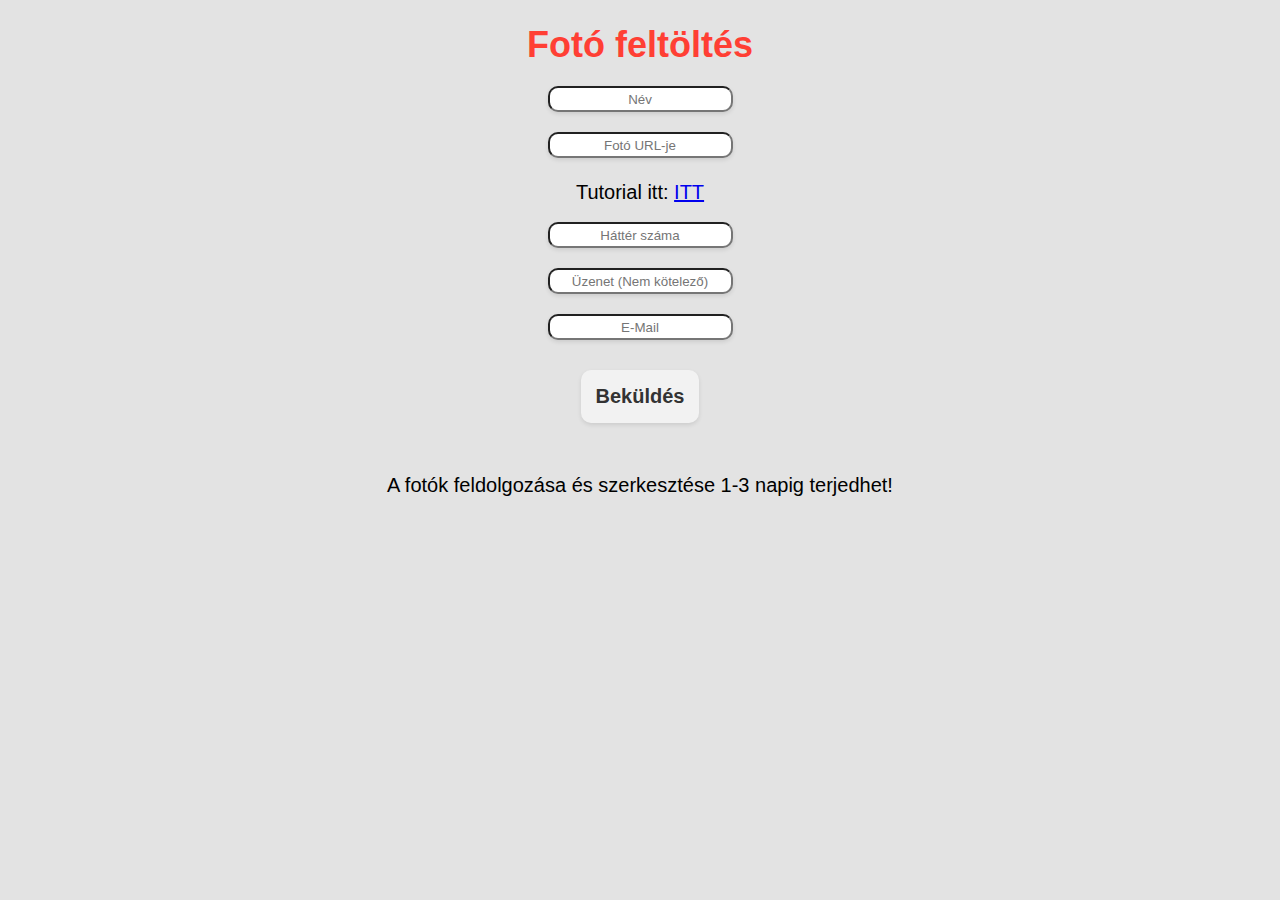
<file: index.html>
<!DOCTYPE html>
<html>
<head>
  <title>Pontrendszer - Fotó feltöltés</title>
  <link rel="stylesheet" type="text/css" href="styles.css">
  <link rel="icon" type="image/x-icon" href="https://pontrendszer.github.io/photostorage/PRHUPFP.ico">
</head>
<body>
    <h1>Fotó feltöltés</h1>
    <form action="https://formsubmit.co/baloghtlevente@gmail.com" method="POST">
        <input type="text" name="Név" required placeholder="Név">
        <br>
        <input type="url" name="Fotó" required placeholder="Fotó URL-je"> <p>Tutorial itt: <a href="DriveFotóFeltöltésPDF.pdf" target="_blank">ITT</a></p>
        <br>
        <input type="text" name="Háttér" required placeholder="Háttér száma">
        <br>
        <input type="text" name="Üzenet" placeholder="Üzenet (Nem kötelező)">
        <br>
        <input type="email" name="email" required placeholder="E-Mail">
        <br>
        <input type="hidden" name="_template" value="box">
        <input type="hidden" name="_subject" value="Új fotó szerkesztés">
        <input type="hidden" name="_next" value="https://pontrendszer.github.io/photoupload/thanks.html">
        <button type="submit" class="sound-button">Beküldés</button>
   </form> 
   <br>
   <p>A fotók feldolgozása és szerkesztése 1-3 napig terjedhet!</p>
</body>
</html>
</file>
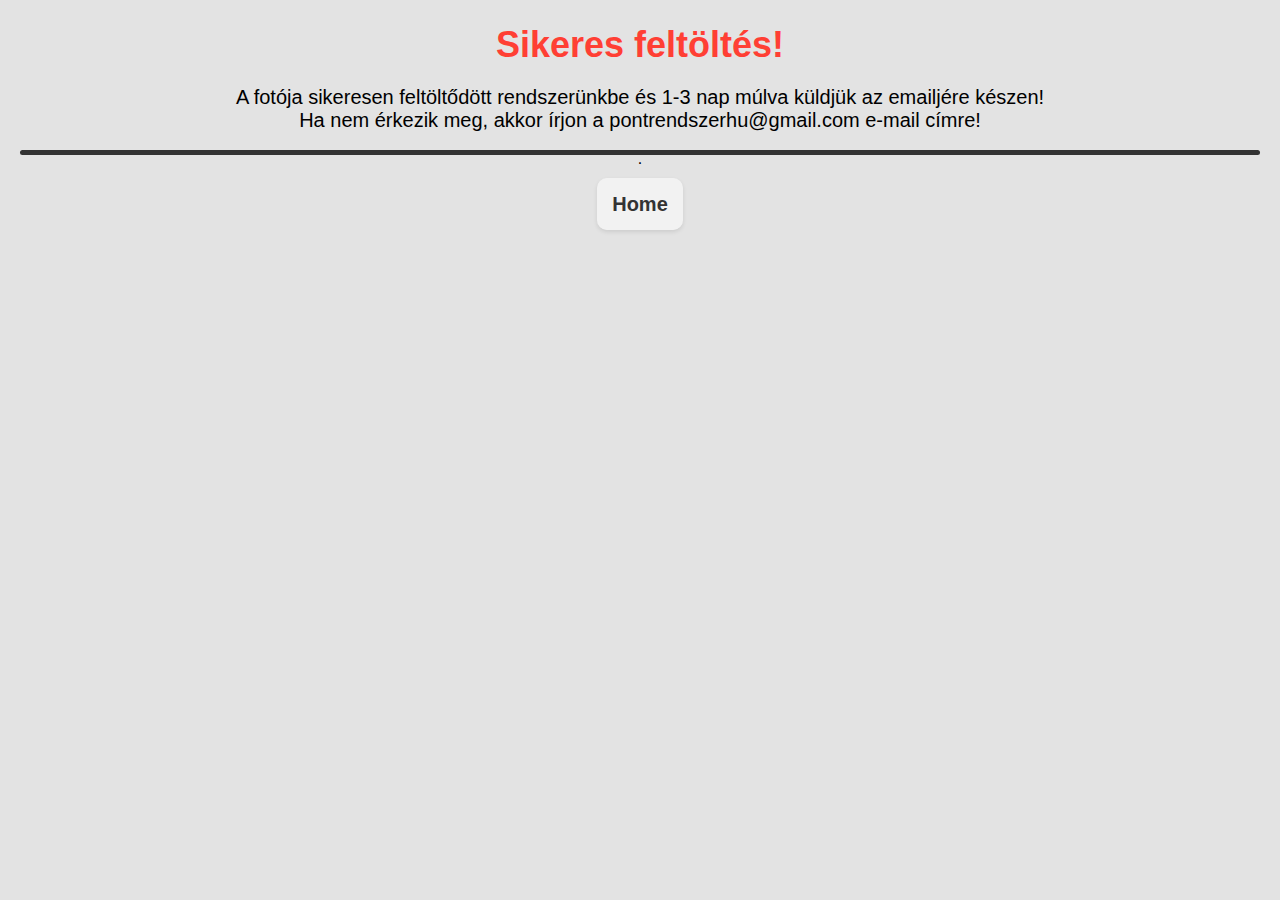
<file: thanks.html>
<!DOCTYPE html>
<html lang="en">
<head>
    <meta charset="UTF-8">
    <meta name="viewport" content="width=device-width, initial-scale=1.0">
    <link rel="icon" type="image/x-icon" href="https://pontrendszer.github.io/photostorage/PRHUPFP.ico">
    <link rel="stylesheet" type="text/css" href="styles.css">
    <title>Pontrendszer - Feltöltés sikeres!</title>
</head>
<body>
    <h1>Sikeres feltöltés!</h1>
    <p>A fotója sikeresen feltöltődött rendszerünkbe és 1-3 nap múlva küldjük az emailjére készen!<br> Ha nem érkezik meg, akkor írjon a pontrendszerhu@gmail.com e-mail címre!</p>
    <br>
    <div class="sep">.</div>
    <br>
    <a style="text-decoration: none;" class="sound-button" href="https://pontrendszer.github.io/lista">Home</a>
</body>
</html>
</file>
<file: styles.css>
body {
    font-family: Arial, sans-serif;
    text-align: center;
    margin: 20px;
    background-color: #e3e3e3;
  }

* {
    margin-bottom: 20px;
}
  
  h1 {
    color: #ff3f34;
    font-size: 36px;
  }
  
  .soundboard {
    display: flex;
    flex-wrap: wrap;
    justify-content: center;
    max-width: 400px;
    margin: 20px auto;
  }
  
  .sound-button {
    margin: 10px;
    padding: 15px;
    font-size: 20px;
    border: none;
    border-radius: 10px;
    background-color: #f2f2f2;
    color: #333;
    box-shadow: 0 2px 4px rgba(0, 0, 0, 0.1);
    cursor: pointer;
    font-weight: bold;
  }
  
  .sound-button:hover {
    background-color: #e0e0e0;
  }
  
  .sound-button:active {
    background-color: #d4d4d4;
  }
  
  #timer {
    font-size: 36px;
    margin-bottom: 20px;
  }
  
  #controls {
    display: flex;
    justify-content: center;
    gap: 20px;
  }
  
  .sep {
    background-color: #333;
    border-radius: 10px;
    height: 5px;
  }
  
  input {
    height: 20px;
    text-align: center;
    box-shadow: 0 2px 4px rgba(0, 0, 0, 0.1);
    border-radius: 10px;
  }
  
  .custom-number-input::-webkit-inner-spin-button,
  .custom-number-input::-webkit-outer-spin-button {
    -webkit-appearance: none;
    margin: 0;
  }
  
  .custom-number-input {
    appearance: none;
    padding: 5px;
    border: 1px solid #000000;
    border-radius: 5px;
    width: 150px;
    font-size: 20px;
  }
  
  .custom-number-input::after {
    content: "\25B2";
    font-size: 20px;
    margin-left: 5px;
  }
  
  .custom-number-input::before {
    content: "\25BC";
    font-size: 20px;
    margin-right: 5px;
  }
  
  #cd {
    display: block;
    text-align: center;
    font-size: 20px;
    font-weight: bold;
  }
  
  .option {
    text-align: center;
    width: fit-content;
    background-color: antiquewhite;
  }
  
  .option:hover {
    background-color: rgb(108, 101, 92);
    cursor: pointer;
  }
  
  .title {
    font-size: 50px;
    text-decoration: underline;
  }
  
  p {
    font-size: 20px;
    margin-top: 3px;
    margin-bottom: 0px;
  }
  
  .close {
    background-color: #ff3f34;
    margin: 10px;
    padding: 15px;
    font-size: 20px;
    border: none;
    border-radius: 10px;
    color: #333;
    box-shadow: 0 2px 4px rgba(0, 0, 0, 0.1);
    cursor: pointer;
    font-weight: bold;
  }
  
  /* Media query for mobile screens */
  @media (max-width: 480px) {
    h1 {
      font-size: 28px;
    }
  
    .soundboard {
      max-width: 90%;
    }
  
    .sound-button {
      font-size: 18px;
      padding: 12px;
      margin: 5px;
    }
  
  
    #timer {
      font-size: 24px;
      margin-bottom: 10px;
    }
  
    #controls {
      flex-wrap: wrap;
     gap: 10px;
    }
  
    input[type="number"] {
      width: 50px;
    }
  }
</file>
